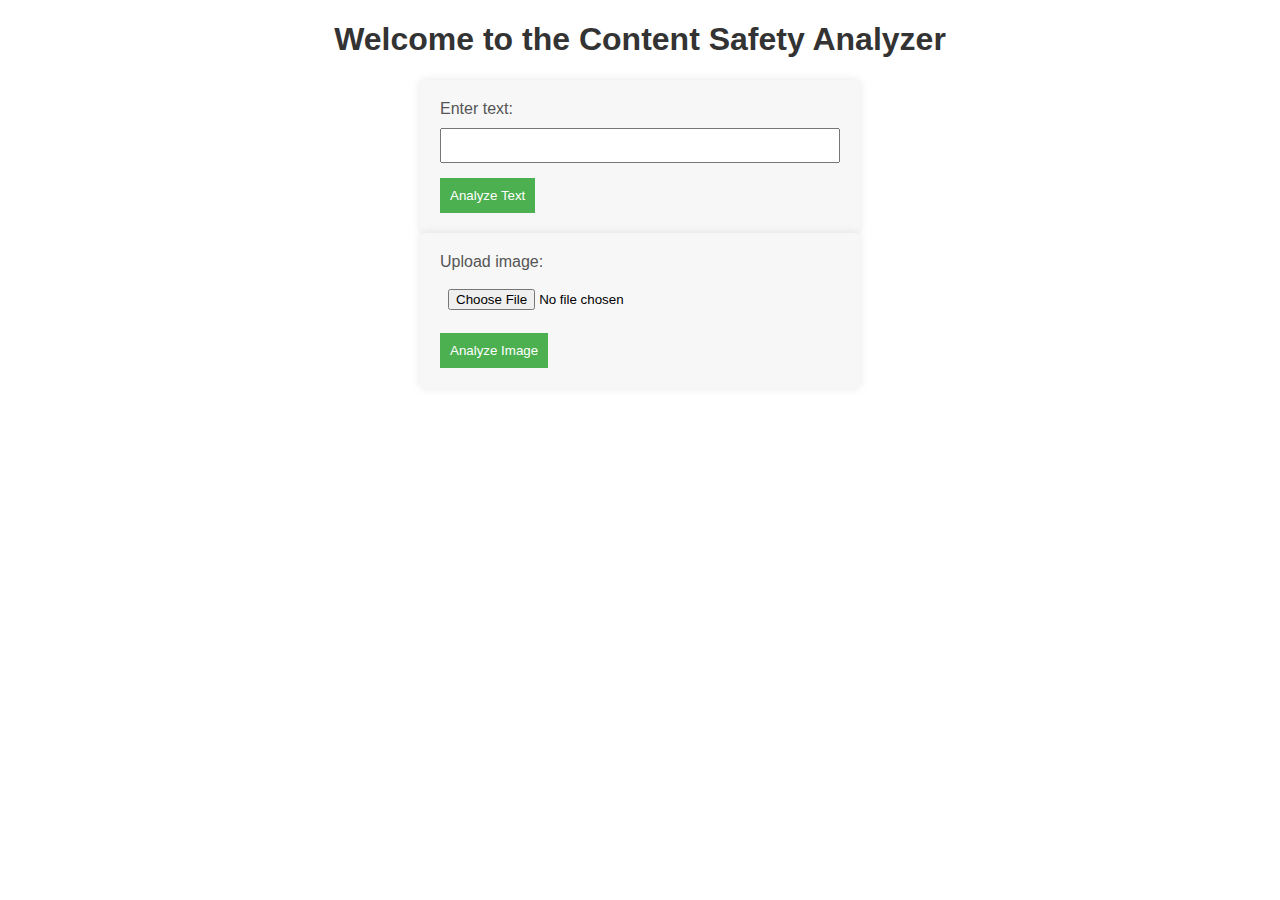
<file: src/templates/index.html>
<!DOCTYPE html>
<html lang="en">
<head>
    <meta charset="UTF-8">
    <meta name="viewport" content="width=device-width, initial-scale=1.0">
    <link rel="stylesheet" href="../static/css/styles.css">
    <title>Content Safety Analyzer</title>
</head>
<body>
    <h1>Welcome to the Content Safety Analyzer</h1>
    <form action="/analyze_text" method="post">
        <label for="text">Enter text:</label>
        <input type="text" id="text" name="text" required>
        <button type="submit">Analyze Text</button>
    </form>
    <form action="/analyze_image" method="post" enctype="multipart/form-data">
        <label for="image">Upload image:</label>
        <input type="file" id="image" name="image" accept="image/*" required>
        <button type="submit">Analyze Image</button>
    </form>
</body>
</html>
</file>
<file: src/static/css/styles.css>
body {
    font-family: 'Arial', sans-serif;
    margin: 20px;
    padding: 0;
}

h1 {
    text-align: center;
    color: #333;
}

form {
    max-width: 400px;
    margin: 0 auto;
    padding: 20px;
    background-color: #f7f7f7;
    border-radius: 5px;
    box-shadow: 0 0 10px rgba(0, 0, 0, 0.1);
}

label {
    display: block;
    margin-bottom: 10px;
    color: #555;
}

input {
    width: 100%;
    padding: 8px;
    margin-bottom: 15px;
    box-sizing: border-box;
}

button {
    background-color: #4caf50;
    color: #fff;
    padding: 10px;
    border: none;
    cursor: pointer;
}

button:hover {
    background-color: #45a049;
}

p {
    margin-bottom: 15px;
}

a {
    color: #3498db;
    text-decoration: none;
    display: block;
}

a:hover {
    text-decoration: underline;
}
</file>
